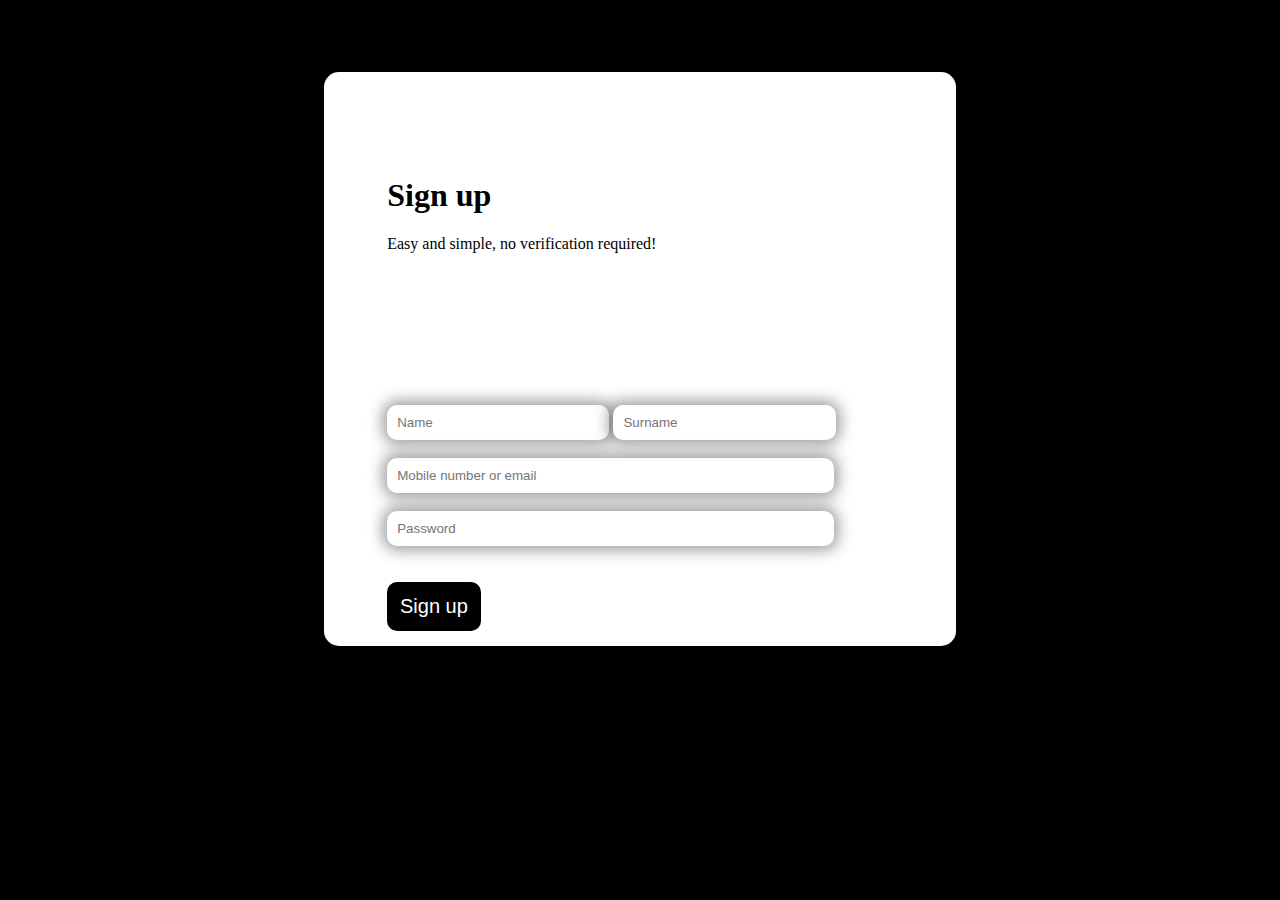
<file: 1/index.html>
<!DOCTYPE html>
<html lang="en">
  <head>
    <meta charset="UTF-8" />
    <meta http-equiv="X-UA-Compatible" content="IE=edge" />
    <meta name="viewport" content="width=device-width, initial-scale=1.0" />
    <title>DailyUI #1</title>
    <link rel="stylesheet" href="styles.css" />
  </head>
  <body>
    <br><br><br>
    <div class="signUp">
      <div style="padding: 10%; margin: 10px 0">
        <h1 style="padding-top: 20px">Sign up</h1>
        <p>Easy and simple, no verification required!</p>
      </div>

      <div class="signUpForm">
        <form action="post">
          <input
            type="text"
            class="inputForm"
            placeholder="Name"
            style="width: 40%;"
          />
          <input
            type="text"
            class="inputForm"
            placeholder="Surname"
            style="width: 40%;"
          />
          <br /><br />
          <input
            type="text"
            class="inputForm"
            placeholder="Mobile number or email"
          />
          <br /><br />
          <input type="password" class="inputForm" placeholder="Password" />
          <br /><br /><br />
          <button class="signUpButton">Sign up</button>
        </form>
      </div>
    </div>
  </body>
</html>
</file>
<file: 1/styles.css>
body{
    background-color: black;
}

.signUp{
    border-radius: 15px;
    background-color: white;
    height: 50%;
    width: 50%;
    margin: auto;
}

.inputForm{
    width: 84.5%;
    padding: 10px;
    border-radius: 10px;
    box-shadow:0 0 15px 4px rgba(0,0,0,.4);
    border: 0;
}

.signUpForm{
    margin: auto;
    padding: 10%;
    margin: 10px 0;   
}

.signUpButton{
    padding: 1%;
    color: white;
    font-size: 20px;
    background-color: black;
    position: absolute;
    border: none;
    border-radius: 10px;
}
</file>
